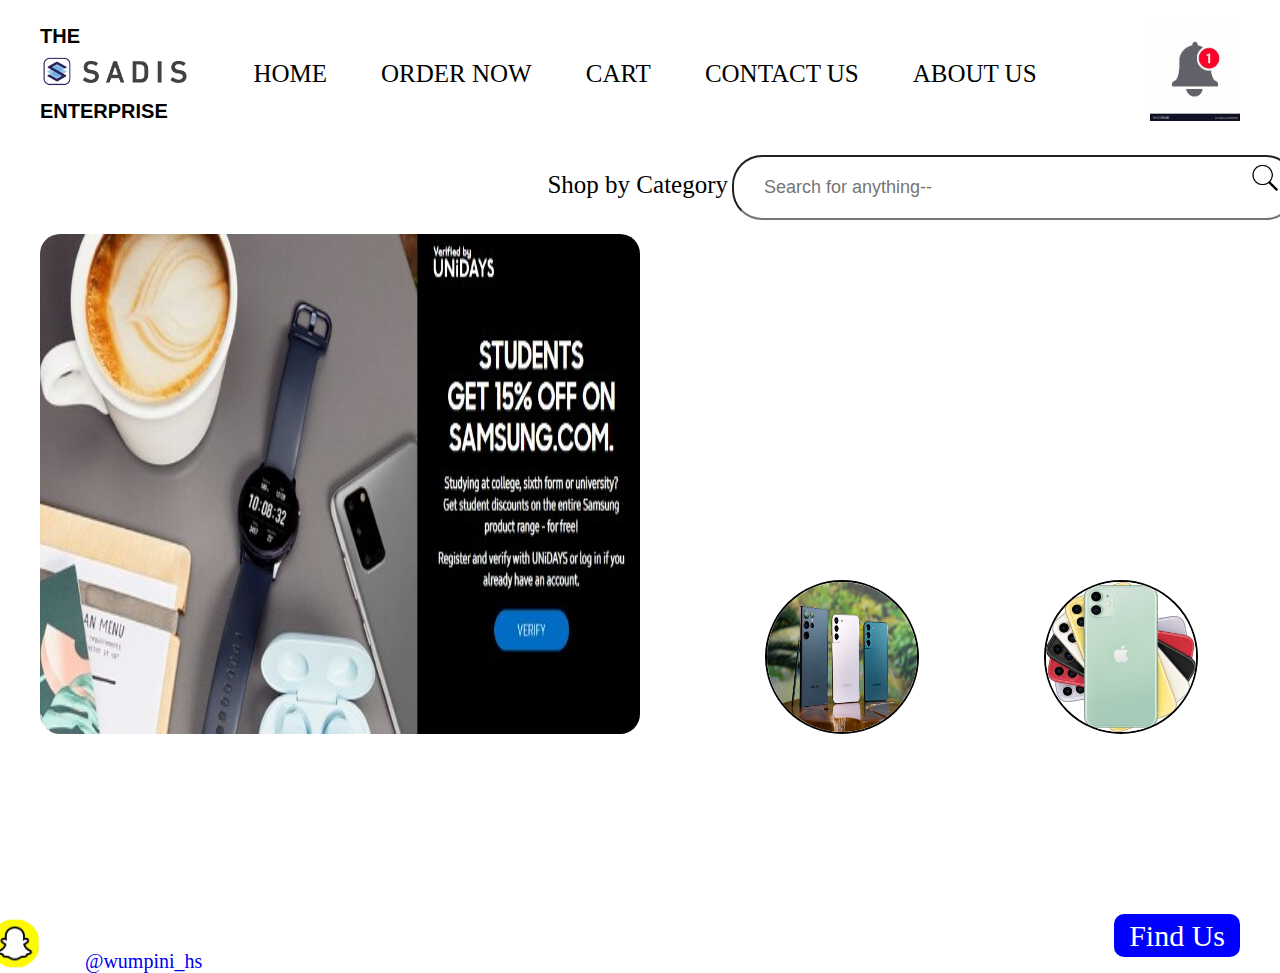
<file: index.html>
<!DOCTYPE html>
<html lang="en">
<head>
    <title>HALSAD ENTERPRISE</title>
    <link rel="stylesheet" href="style.css"
</head>
<body>
    <div class="main">
        <div class="navbar">
            <div class="navbar-left">
                <h5>THE</h5>
                <img src="Sadis logo.webp" alt="">
                <h5>ENTERPRISE</h5>
            </div>

            <div class="navbar-center">
                <ul>
                    <li><a href="#">HOME</a></li>
                    <li><a href="order.html">ORDER NOW</a></li>
                    <li><a href="cart.html">CART</a></li>
                    <li><a href="contact.html">CONTACT US</a></li>
                    <li><a href="about.html">ABOUT US</a></li>
                </ul>
            </div>
            <div class="navbar-right">
                <img src="OIP (4).jpg" alt="">
            </div>
        
    </div>
        <div class="search-bar">
            <span>Shop by Category</span>
            <input type="text" placeholder="Search for anything--">
            <img src="images/icon.png">
        </div>
    <div class="content">
        <div class="iPhone">
            <img class="big" src="./images/samsung-student-discount-1.jpg" alt="">
        <img class="iphone" src="images/samsung pic.jpg" alt="iPhone">
        <img class="samsung" src="images/iphone pic.jpg" alt="samsung">
    </div>
    <div class="footer">
        <div class="footer-so">
            <ul>
                <li><a href="#"><img src="./images/sc logo.jpg">@wumpini_hs</a> </li>
                <!-- <li><a href=""><img src="./images/sc logo.jpg" alt=""></a></li>
                <li><a href=""><img src="./images/sc logo.jpg" alt=""></a></li> -->
            </ul>
        </div>
        <div class="footer-so">
            <a href="" class="find-link">Find Us</a>
        </div>
    </div>
    
    </div>

       
    </div>
    
</body>
</html>
</file>
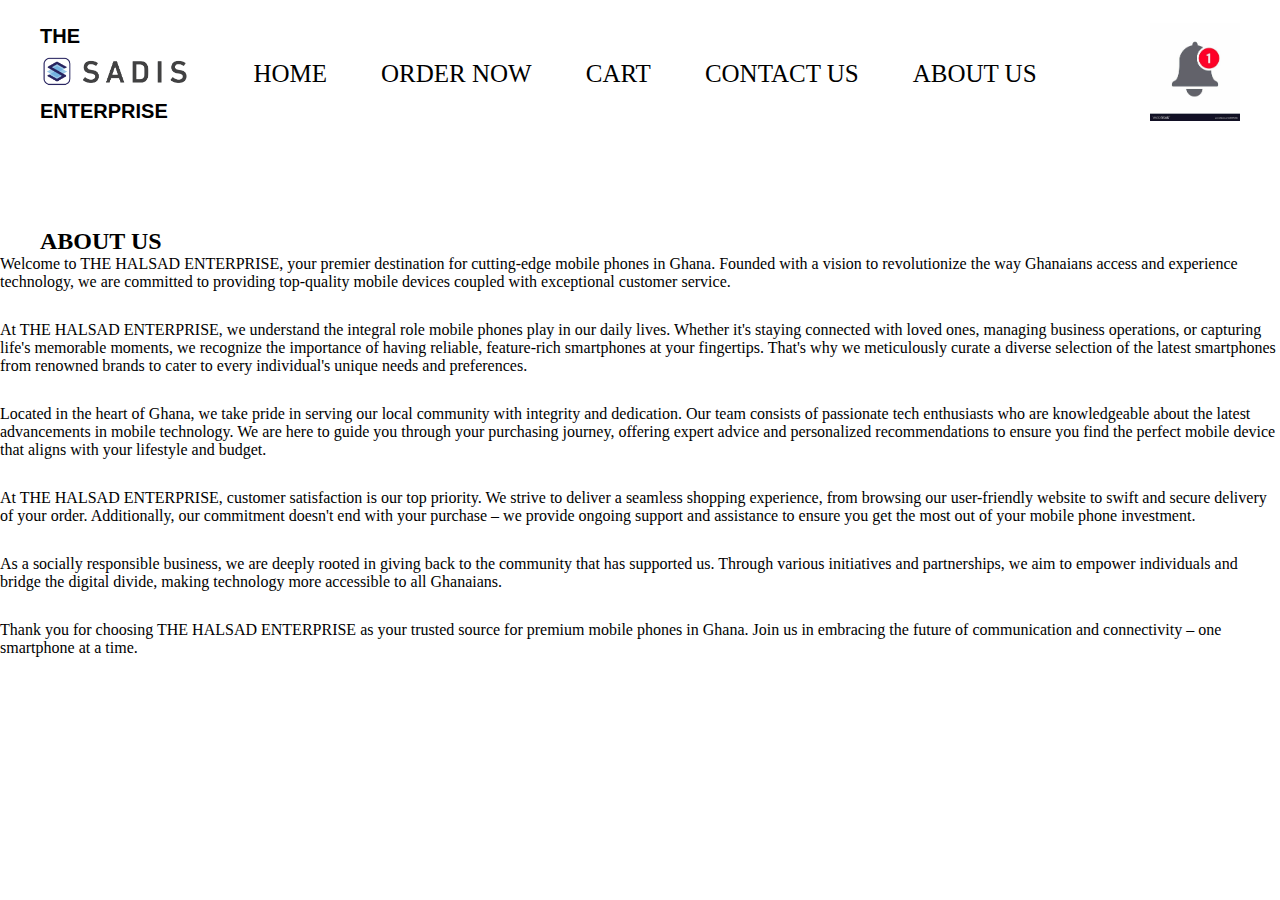
<file: about.html>
<!DOCTYPE html>
<html lang="en">
<head>
    <meta charset="UTF-8">
    <meta name="viewport" content="width=device-width, initial-scale=1.0">
    <title>about</title>
    <link rel="stylesheet" href="style.css">
</head>
<style>
    p{
        margin-bottom: 30px;
    }
</style>
<body>
    <div class="navbar">
        <div class="navbar-left">
            <h5>THE</h5>
            <img src="Sadis logo.webp" alt="">
            <h5>ENTERPRISE</h5>
        </div>

        <div class="navbar-center">
            <ul>
                <li><a href="index.html">HOME</a></li>
                <li><a href="order.html">ORDER NOW</a></li>
                <li><a href="cart.html">CART</a></li>
                <li><a href="contact.html">CONTACT US</a></li>
                <li><a href="about.html">ABOUT US</a></li>
            </ul>
        </div>
        <div class="navbar-right">
            <img src="OIP (4).jpg" alt="">
        </div>
    </div>

    <h2 class="sam-h">ABOUT US</h2>

    <p>
        Welcome to 
        THE HALSAD ENTERPRISE, your premier destination for cutting-edge mobile phones in Ghana. Founded with a vision to revolutionize the way Ghanaians access and experience technology, we are committed
         to providing top-quality mobile devices coupled with exceptional customer service. 
    </p>

    <p>
        At THE HALSAD ENTERPRISE, we understand the integral role mobile phones play in our daily lives. Whether it's staying connected with loved ones, managing business operations, or capturing life's memorable moments, we recognize the importance of having reliable, feature-rich smartphones at your fingertips.
         That's why we meticulously curate a diverse selection of the latest smartphones from renowned brands to cater to every individual's unique needs and preferences. 
    </p>

    <p>
        Located in the heart of Ghana, we take pride in serving our local community with integrity and dedication. Our team consists of passionate tech enthusiasts who are knowledgeable about the latest advancements in mobile technology. 
        We are here to guide you through your purchasing journey, offering expert advice and personalized recommendations to ensure you find the perfect mobile device that aligns with your lifestyle and budget. 
    </p>
    <p>
        At THE HALSAD ENTERPRISE, customer satisfaction is our top priority. We strive to deliver a seamless shopping experience, from browsing our user-friendly website to swift and secure delivery of your order. Additionally, our commitment doesn't end with your purchase 
        – we provide ongoing support and assistance to ensure you get the most out of your mobile phone investment. 
    </p>
    <p>
        As a socially responsible business, we are deeply rooted in giving back to the community that has supported us. Through various initiatives and partnerships, we aim to empower 
        individuals and bridge the digital divide, making technology more accessible to all Ghanaians. 
    </p>
    <p>
        Thank you for choosing THE HALSAD ENTERPRISE as your trusted source for premium mobile phones in Ghana.
         Join us in embracing the future of communication and connectivity – one smartphone at a time.
    </p>
    
</body>
</html>
</file>
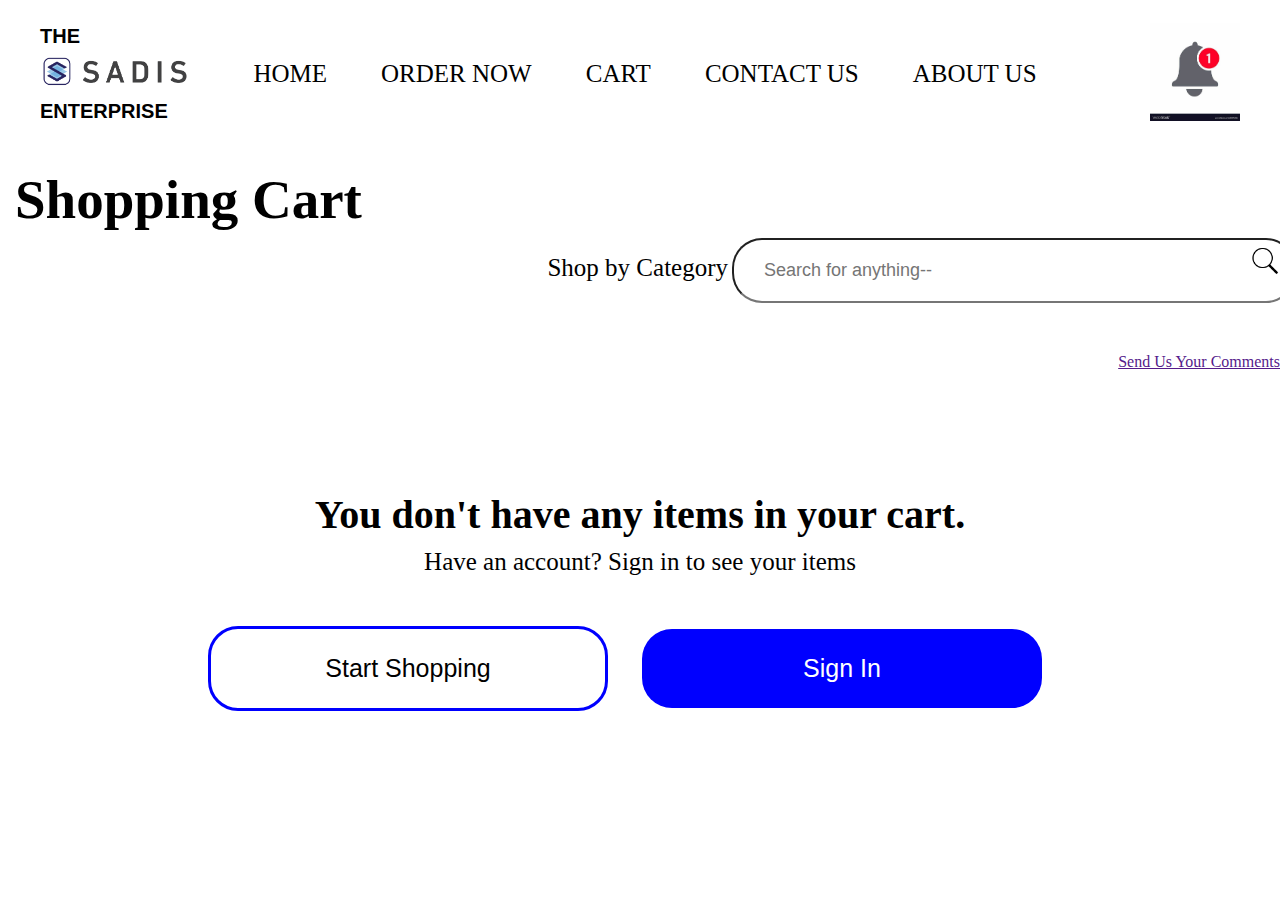
<file: cart.html>
<!DOCTYPE html>
<html lang="en">
<head>
    <meta charset="UTF-8">
    <meta name="viewport" content="width=device-width, initial-scale=1.0">
    <title>Cart</title>
    <link rel="stylesheet" href="style.css">
</head>
<body>
    <div class="navbar">
        <div class="navbar-left">
            <h5>THE</h5>
            <img src="Sadis logo.webp" alt="">
            <h5>ENTERPRISE</h5>
        </div>

        <div class="navbar-center">
            <ul>
                <li><a href="index.html">HOME</a></li>
                <li><a href="order.html">ORDER NOW</a></li>
                <li><a href="cart.html">CART</a></li>
                <li><a href="contact.html">CONTACT US</a></li>
                <li><a href="about.html">ABOUT US</a></li>
            </ul>
        </div>
        <div class="navbar-right">
            <img src="OIP (4).jpg" alt="">
        </div>
    </div>
    <p class="cart-header">Shopping Cart</p>
    <div class="search-bar">
        <span>Shop by Category</span>
        <input type="text" placeholder="Search for anything--">
        <img src="images/icon.png">
    </div>
    <div class="cart-link">
        <a href="" class="cart-link">Send Us Your Comments</a>
    </div>
    <div class="cart-h">
        <h1>You don't have any items in your cart.</h1>
        <p>Have an account? Sign in to see your items</p>
    </div>
    <div class="cart-btn">
        <button class="shop">Start Shopping</button>
        <button class="sign">Sign In</button>
    </div>
   
    
</body>
</html>
</file>
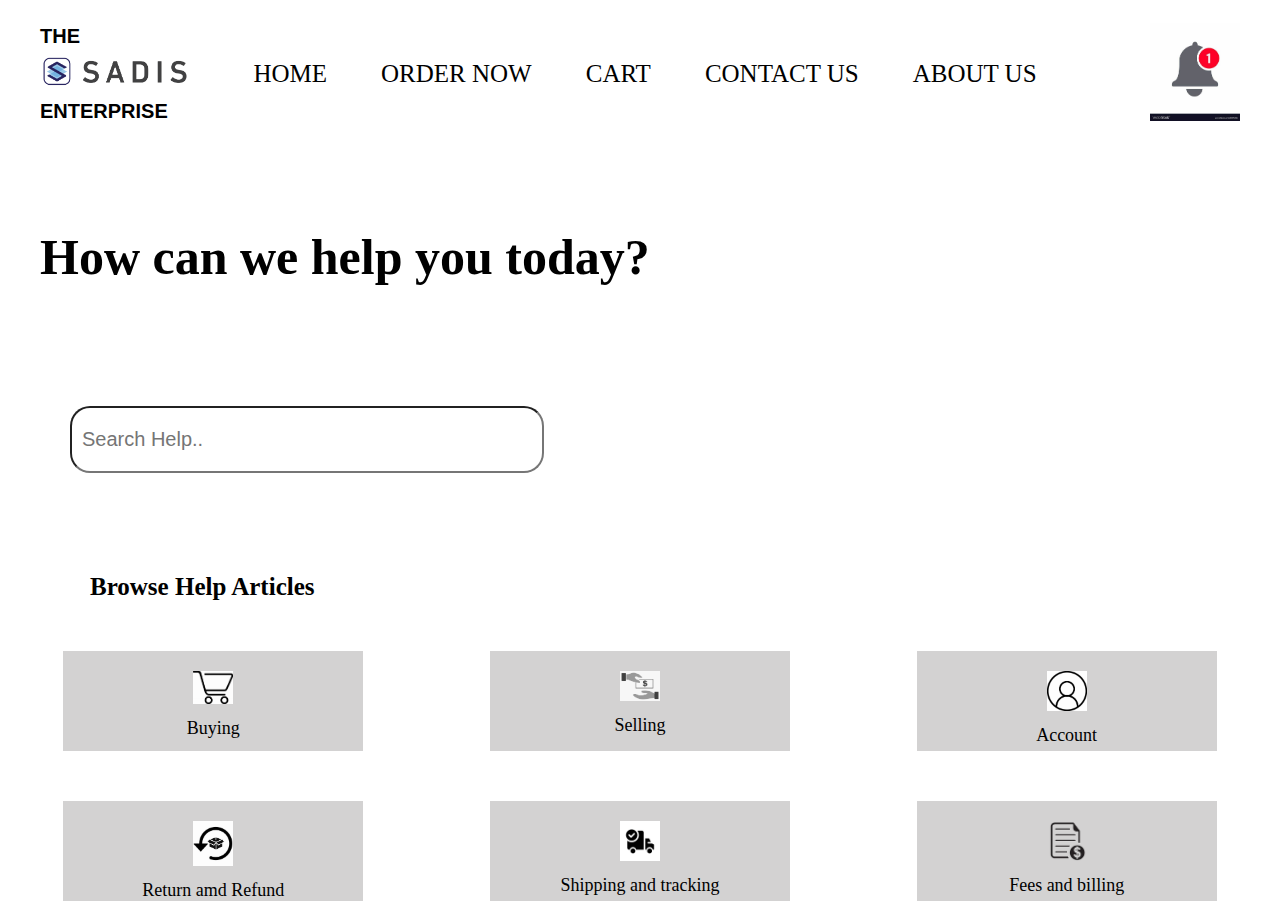
<file: contact.html>
<!DOCTYPE html>
<html lang="en">
<head>
    <meta charset="UTF-8">
    <meta name="viewport" content="width=device-width, initial-scale=1.0">
    <title>Contact</title>
    <link rel="stylesheet" href="style.css">
</head>
<body>
    <div class="navbar">
        <div class="navbar-left">
            <h5>THE</h5>
            <img src="Sadis logo.webp" alt="">
            <h5>ENTERPRISE</h5>
        </div>

        <div class="navbar-center">
            <ul>
                <li><a href="index.html">HOME</a></li>
                <li><a href="order.html">ORDER NOW</a></li>
                <li><a href="cart.html">CART</a></li>
                <li><a href="contact.html">CONTACT US</a></li>
                <li><a href="about.html">ABOUT US</a></li>
            </ul>
        </div>
        <div class="navbar-right">
            <img src="OIP (4).jpg" alt="">
        </div>
    </div>
    <h1 class="contact-h">How can we help you today?</h1>
    <div class="contact-search">
        <input type="text" placeholder="Search Help..">
    </div>

    <div class="contact-info">
        <h3>Browse  Help Articles</h3>
        <div class="grid-contact">
            <div class="grid-item">
                <img src="./images/OIP (6).jpg">
                <h5>Buying</h5>
            </div>
            <div class="grid-item">
                <img src="./images/R.png">
                <h5>Selling</h5>
            </div>
            <div class="grid-item">
                <img src="./images/OIP (7).jpg">
                <h5>Account</h5>
            </div>
        </div>
        <div class="grid-contact">
            <div class="grid-item">
                <img src="./images/OIP (8).jpg">
                <h5>Return amd Refund</h5>
            </div>
            <div class="grid-item">
                <img src="./images/pngtree-shipment-complete-black-glyph-ui-icon-phone-color-vector-vector-png-image_52045616.jpg">
                <h5>Shipping and tracking</h5>
            </div>
            <div class="grid-item">
                <img src="./images/platform_features_3.png">
                <h5>Fees  and billing</h5>
            </div>
        </div>
    </div>
   

</body>
</html>
</file>
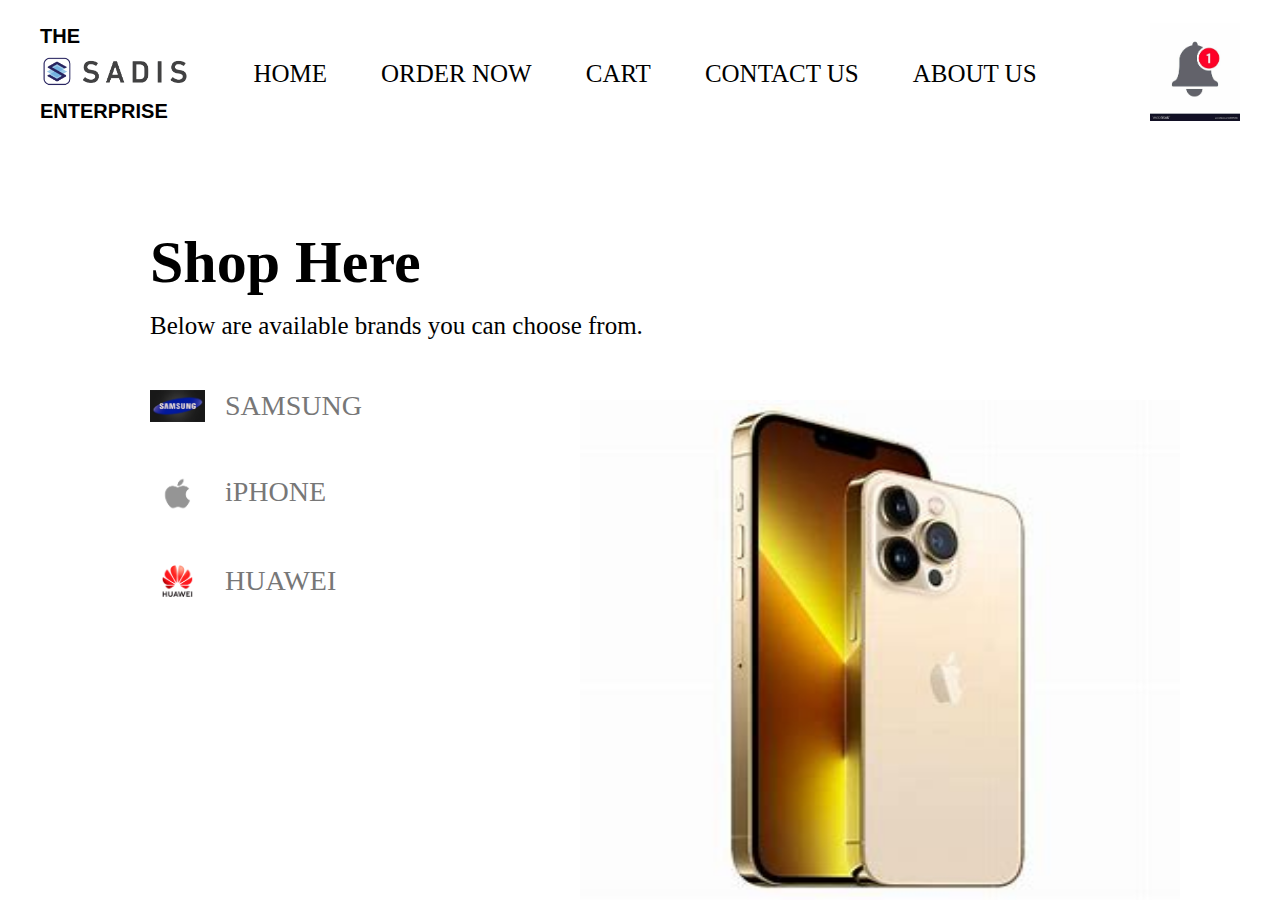
<file: order.html>
<!DOCTYPE html>
<html lang="en">
<head>
    <meta charset="UTF-8">
    <meta name="viewport" content="width=device-width, initial-scale=1.0">
    <title>order</title>
    <link rel="stylesheet" href="style.css">
</head>
<body>
    <div class="navbar">
        <div class="navbar-left">
            <h5>THE</h5>
            <img src="Sadis logo.webp" alt="">
            <h5>ENTERPRISE</h5>
        </div>

        <div class="navbar-center">
            <ul>
                <li><a href="index.html">HOME</a></li>
                <li><a href="order.html">ORDER NOW</a></li>
                <li><a href="cart.html">CART</a></li>
                <li><a href="contact.html">CONTACT US</a></li>
                <li><a href="about.html">ABOUT US</a></li>
            </ul>
        </div>
        <div class="navbar-right">
            <img src="OIP (4).jpg" alt="">
        </div>
    </div>
    <div class="main-container">
        <h1>Shop Here</h1>
        <p>Below are available brands you can choose from.</p>
        <div class="brand-section">
            <div class="brands">
                <ul>
                    <li><a href="product.html"><img src="./images/OIP (10).jpg"> SAMSUNG</a></li>
                    <li><a href="product2.html"><img src="./images/Apple_logo_grey.png"> iPHONE</a></li>
                    <li><a href=""><img src="./images/huawei.png"> HUAWEI</a></li>
                </ul>
            </div>
            <div class="brand-img">
                <img src="./images/14pm gold.jpg" alt="">
            </div>
        </div>
    </div>
</body>
</html>
</file>
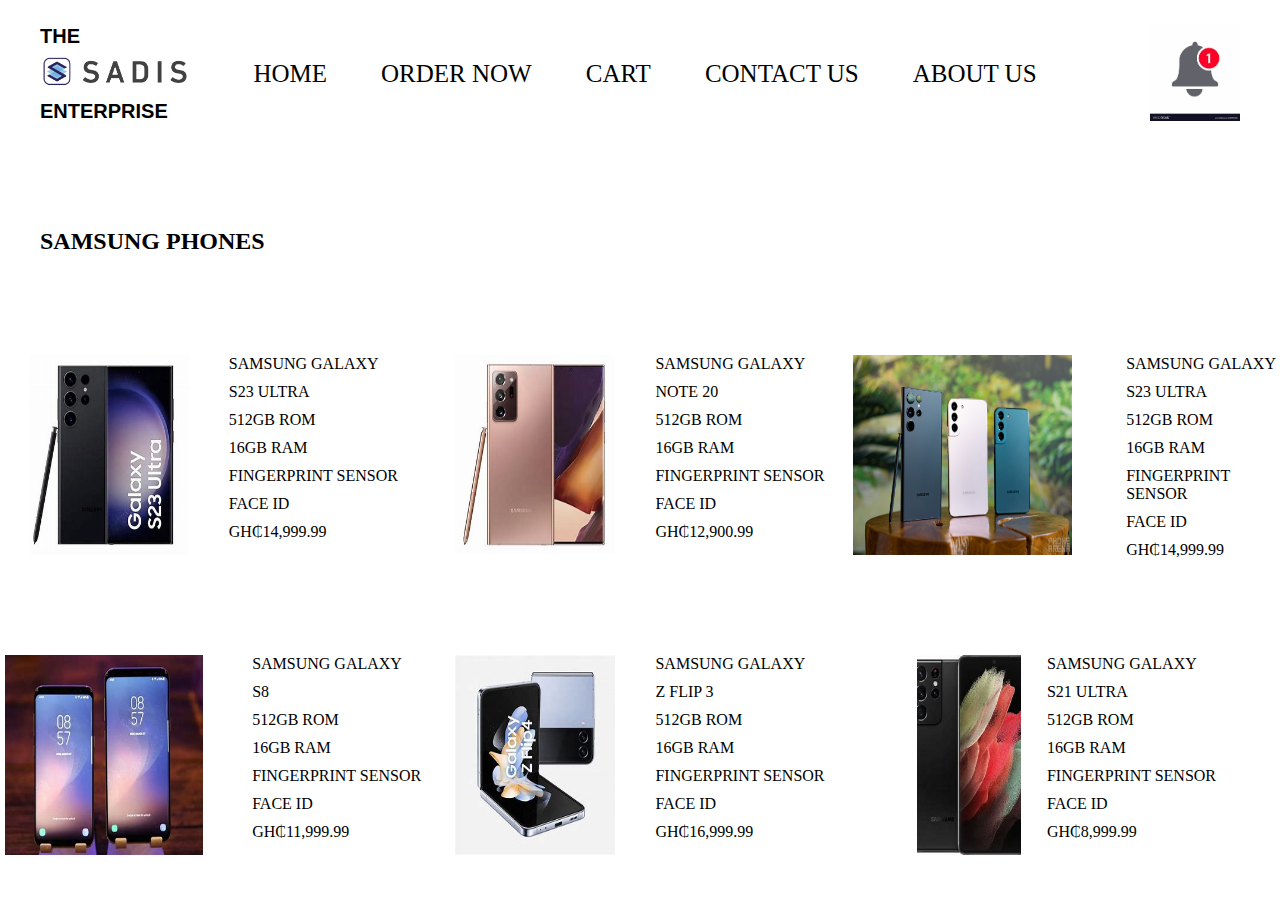
<file: product.html>
<!DOCTYPE html>
<html lang="en">
<head>
    <meta charset="UTF-8">
    <meta name="viewport" content="width=device-width, initial-scale=1.0">
    <title>samsung products</title>
    <link rel="stylesheet" href="style.css">
</head>
<body>
    <div class="navbar">
        <div class="navbar-left">
            <h5>THE</h5>
            <img src="Sadis logo.webp" alt="">
            <h5>ENTERPRISE</h5>
        </div>

        <div class="navbar-center">
            <ul>
                <li><a href="index.html">HOME</a></li>
                <li><a href="order.html">ORDER NOW</a></li>
                <li><a href="cart.html">CART</a></li>
                <li><a href="contact.html">CONTACT US</a></li>
                <li><a href="about.html">ABOUT US</a></li>
            </ul>
        </div>
        <div class="navbar-right">
            <img src="OIP (4).jpg" alt="">
        </div>
    </div>
        <h2 class="sam-h">SAMSUNG PHONES</h2>
    <div class="sam-container">
        <div class="sam-card">
            <div class="sam-img">
                <img src="./images/OIP (1).jpg" alt="">
            </div>
            <div class="sam-text">
                <ul>
                    <li>SAMSUNG GALAXY</li>
                    <li>S23 ULTRA</li>
                    <li>512GB ROM</li>
                    <li>16GB RAM</li>
                    <li>FINGERPRINT SENSOR</li>
                    <li>FACE ID</li>
                    <li>GH₵14,999.99</li>
                </ul>
            </div>
        </div>
        <div class="sam-card">
            <div class="sam-img">
                <img src="./images/note 20.jpg" alt="">
            </div>
            <div class="sam-text">
                <ul>
                    <li>SAMSUNG GALAXY</li>
                    <li>NOTE 20</li>
                    <li>512GB ROM</li>
                    <li>16GB RAM</li>
                    <li>FINGERPRINT SENSOR</li>
                    <li>FACE ID</li>
                    <li>GH₵12,900.99</li>
                </ul>
            </div>
        </div>
        <div class="sam-card">
            <div class="sam-img">
                <img src="./images/samsung pic.jpg" alt="">
            </div>
            <div class="sam-text">
                <ul>
                    <li>SAMSUNG GALAXY</li>
                    <li>S23 ULTRA</li>
                    <li>512GB ROM</li>
                    <li>16GB RAM</li>
                    <li>FINGERPRINT SENSOR</li>
                    <li>FACE ID</li>
                    <li>GH₵14,999.99</li>
                </ul>
            </div>
        </div>
    </div>
    <div class="sam-container">
        <div class="sam-card">
            <div class="sam-img">
                <img src="./images/s8.jpg" alt="">
            </div>
            <div class="sam-text">
                <ul>
                    <li>SAMSUNG GALAXY</li>
                    <li>S8</li>
                    <li>512GB ROM</li>
                    <li>16GB RAM</li>
                    <li>FINGERPRINT SENSOR</li>
                    <li>FACE ID</li>
                    <li>GH₵11,999.99</li>
                </ul>
            </div>
        </div>
        <div class="sam-card">
            <div class="sam-img">
                <img src="./images/z flip.jpg" alt="">
            </div>
            <div class="sam-text">
                <ul>
                    <li>SAMSUNG GALAXY</li>
                    <li>Z FLIP 3</li>
                    <li>512GB ROM</li>
                    <li>16GB RAM</li>
                    <li>FINGERPRINT SENSOR</li>
                    <li>FACE ID</li>
                    <li>GH₵16,999.99</li>
                </ul>
            </div>
        </div>
        <div class="sam-card">
            <div class="sam-img">
                <img src="./images/s21.jpg" alt="">
            </div>
            <div class="sam-text">
                <ul>
                    <li>SAMSUNG GALAXY</li>
                    <li>S21 ULTRA</li>
                    <li>512GB ROM</li>
                    <li>16GB RAM</li>
                    <li>FINGERPRINT SENSOR</li>
                    <li>FACE ID</li>
                    <li>GH₵8,999.99</li>
                </ul>
            </div>
        </div>
    </div>

</body>
</html>
</file>
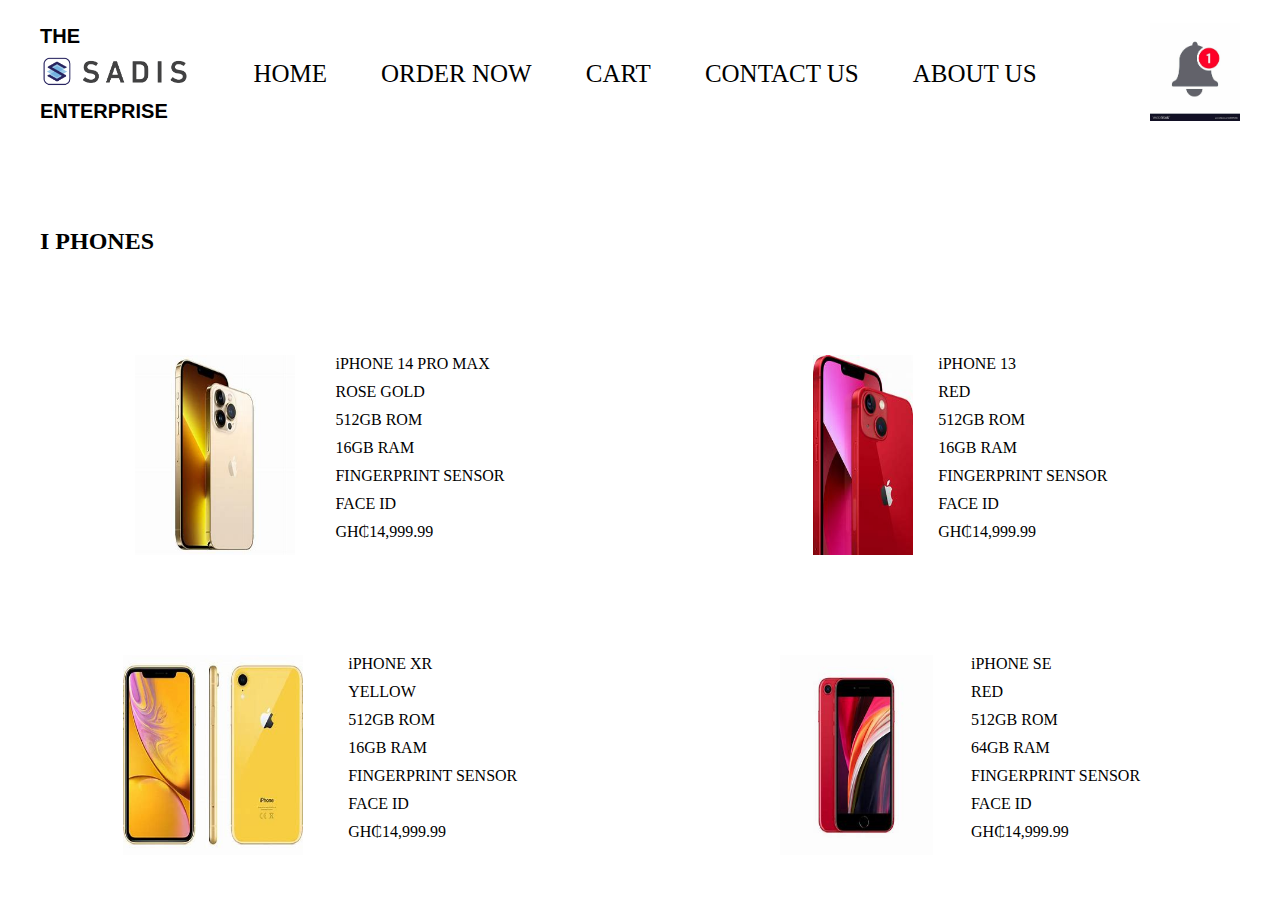
<file: product2.html>
<!DOCTYPE html>
<html lang="en">
<head>
    <meta charset="UTF-8">
    <meta name="viewport" content="width=device-width, initial-scale=1.0">
    <title>i phone</title>
    <link rel="stylesheet" href="style.css">
</head>
<body>
    <div class="navbar">
        <div class="navbar-left">
            <h5>THE</h5>
            <img src="Sadis logo.webp" alt="">
            <h5>ENTERPRISE</h5>
        </div>

        <div class="navbar-center">
            <ul>
                <li><a href="index.html">HOME</a></li>
                <li><a href="order.html">ORDER NOW</a></li>
                <li><a href="cart.html">CART</a></li>
                <li><a href="contact.html">CONTACT US</a></li>
                <li><a href="about.html">ABOUT US</a></li>
            </ul>
        </div>
        <div class="navbar-right">
            <img src="OIP (4).jpg" alt="">
        </div>
    </div>
    <h2 class="sam-h">I PHONES</h2>
    <div class="sam-container">
        <div class="sam-card">
            <div class="sam-img">
                <img src="./images/14pm gold.jpg" alt="">
            </div>
            <div class="sam-text">
                <ul>
                    <li>iPHONE 14 PRO MAX</li>
                    <li>ROSE GOLD</li>
                    <li>512GB ROM</li>
                    <li>16GB RAM</li>
                    <li>FINGERPRINT SENSOR</li>
                    <li>FACE ID</li>
                    <li>GH₵14,999.99</li>
                </ul>
            </div>
        </div>
        <div class="sam-card">
            <div class="sam-img">
                <img src="./images/13 jet red.jpg" alt="">
            </div>
            <div class="sam-text">
                <ul>
                    <li>iPHONE 13</li>
                    <li>RED</li>
                    <li>512GB ROM</li>
                    <li>16GB RAM</li>
                    <li>FINGERPRINT SENSOR</li>
                    <li>FACE ID</li>
                    <li>GH₵14,999.99</li>
                </ul>
            </div>
        </div>
    </div>
    <div class="sam-container">
        <div class="sam-card">
            <div class="sam-img">
                <img src="./images/xr.jpg" alt="">
            </div>
            <div class="sam-text">
                <ul>
                    <li>iPHONE XR</li>
                    <li>YELLOW</li>
                    <li>512GB ROM</li>
                    <li>16GB RAM</li>
                    <li>FINGERPRINT SENSOR</li>
                    <li>FACE ID</li>
                    <li>GH₵14,999.99</li>
                </ul>
            </div>
        </div>
        <div class="sam-card">
            <div class="sam-img">
                <img src="./images/se.jpg" alt="">
            </div>
            <div class="sam-text">
                <ul>
                    <li>iPHONE SE </li>
                    <li>RED</li>
                    <li>512GB ROM</li>
                    <li>64GB RAM</li>
                    <li>FINGERPRINT SENSOR</li>
                    <li>FACE ID</li>
                    <li>GH₵14,999.99</li>
                </ul>
            </div>
        </div>
       
    </div>
    
</body>
</html>
</file>
<file: style.css>
*{
    margin: 0;
    padding: 0;
}



.navbar{
    display: flex;
    justify-content: space-between;
    align-items: center;
    padding: 20px 40px;
}

.search-bar{
    text-align: right;
}
.search-bar input[type="text"]{
    padding: 20px 30px;
    width: 500px;
    font-size: 18px;
    border-radius: 30px;
}
.search-bar span{
    font-size: 25px;
}
.search-bar img {
    width: 30px;
    margin-left: -50px;
    margin-top: 10px;
    padding-top: 5px;
}

.navbar-left img {
    width: 150px;
}
.navbar-left h5{
    font-size: 20px;
    margin-top: 5px;
    margin-bottom: 5px;
    font-family: 'Lucida Sans', 'Lucida Sans Regular', 'Lucida Grande', 'Lucida Sans Unicode', Geneva, Verdana, sans-serif;
}
.navbar-center ul li {
    display: inline-flex;
    justify-content: space-between;
    align-items: center;
    margin-right: 50px;
    font-size: 25px;
   
}

.navbar-center ul li a{
    text-decoration: none;
    color: black;
}
.navbar-right img{
    width: 90px;
}

.big{
    border: solid 1px none;
    border-radius: 20px;
    width: 600px;
    height: 500px;
}
.content{
    width: 1200px;
    height: auto;
    margin: auto;
    color: #fff;
    position: relative;
    font-size: 20px;   
}

.content .cn{
    width: 160px;
    height: 40px;
    background: #ff7200;
    border: none;
    margin-bottom: 10px;
    margin-left: 20px;
    font-size: 18px;
    border-radius: 10px;
    cursor: pointer;
    transition: .4s ease;
}

.content .cn a{
    text-decoration: none;
    color: #000;
    transition: .3s ease;
}

.cn:hover{
    background-color: #fff;
}

.content span{
    color: #fff;
    font-size: 60px;
}
.iphone{
    border: solid 2px black;
    width: 150px;
    height: 150px;
    border-radius: 50%;
    margin-left: 10%;
    

}
.samsung{
    margin-left: 10%;
    border: solid 2px black;
    border-radius: 50%;
    width: 150px;
    height: 150px;
    margin-top: 30%;
    padding: 0px;

}
.iphone{
    shape-image-threshold: inherit;
}

.footer{
    display: flex;
    justify-content: space-between;
    padding-top: 180px;
}

.footer-so ul li {
    display: inline-flex;
    
}
.footer-so ul li a{
    text-decoration: none;
    margin-left: -50px;
}

.footer-so ul li a img{
    width: 50px;
    margin-right: 45px;
    border-radius: 50%;
    
}

.sam-container{
    display: flex;
    justify-content: space-around;
    align-items: center;
    padding-top: 100px;
}

.sam-card{
    width: 500px;
    height: 200px;
    display: flex;
    justify-content: center;
}
.sam-h{
    margin-left: 40px;
    margin-top: 80px;
}
.sam-text ul li {
    list-style: none;
    margin-bottom: 10px;
}

.sam-img img{
    width: 80%;
    height: 100%;
}

.find-link{
    width: 200px;
    height: 20px;
    text-decoration: none;
    font-size: 30px;
    background: blue;
    color: white;
    padding: 5px 15px;
    border-radius: 10px;
}

.main-container h1{
    margin-top: 80px;
    margin-left: 150px;
    font-size: 60px;
}

.main-container p{
    margin-left: 150px;
    margin-top: 15px;
    font-size: 25px;  

}

.brand-section {
    display: flex;
    justify-content: space-between;
}
.brands{
    margin-left: 150px;
    padding-top: 50px;
}

.brands ul li {
    margin-bottom: 50px;
    list-style: none;
}
.brand-img img{
    width: 100%;
    height: 100%;
}
.brands ul li a{
    display: inline-flex;
    font-size: 28px;
    text-decoration: none;
    color: #777;
}

.brands ul li a img{
    width: 55px;
    margin-right: 20px;
}

.brand-img{
    width: 600px;
    height: 500px;
    border: none;
    margin-right: 100px;
    margin-top: 60px;
}

.cart-header{
    font-size: 55px;
    margin-left: 15px;
    margin-top: 20px;
    font-weight: bold;
}

.cart-link{
    text-align: right;
    margin-top: 50px;
}

.cart-h{
    text-align: center;
    margin-top: 120px;
}

.cart-h h1 {
    font-size: 40px;
}

.cart-h p{
    font-size: 25px;
    margin-top: 10px;
}

.cart-btn{
    padding-top: 50px;
    text-align: center;
}

.cart-btn button{
    width: 400px;
    padding: 25px 20px;
    margin-right: 30px;
    font-size: 25px;
    border-radius: 30px;
}

.cart-btn .shop{
    border: 3px solid blue;
    background: #fff;
}

.cart-btn .sign {
    background-color: blue;
    color: #fff;
    border: none;
}

.contact-h {
    font-size: 50px;
    margin-left: 40px;
    margin-top: 80px;
}

.contact-search{
    margin-top: 120px;
    margin-left: 70px;
}

.contact-search input[type="text"]{
    width: 450px;
    padding: 20px 10px;
    font-size: 20px;
    border-radius: 20px;
}

.grid-contact{
    display: flex;
    margin-top: 50px;
    justify-content: space-around;
}
.grid-item{
    width: 300px;
    height: 100px;
    background-color: #d3d2d2;
    text-align: center;
}

.contact-info h3{
    margin-left: 90px;
    margin-top: 100px;
    font-size: 25px;
}
.grid-item img{
    margin: 20px 0 10px 0;
    width: 40px;
}
.grid-item h5{
    font-size: 18px;
    font-weight: 500;
}
</file>
